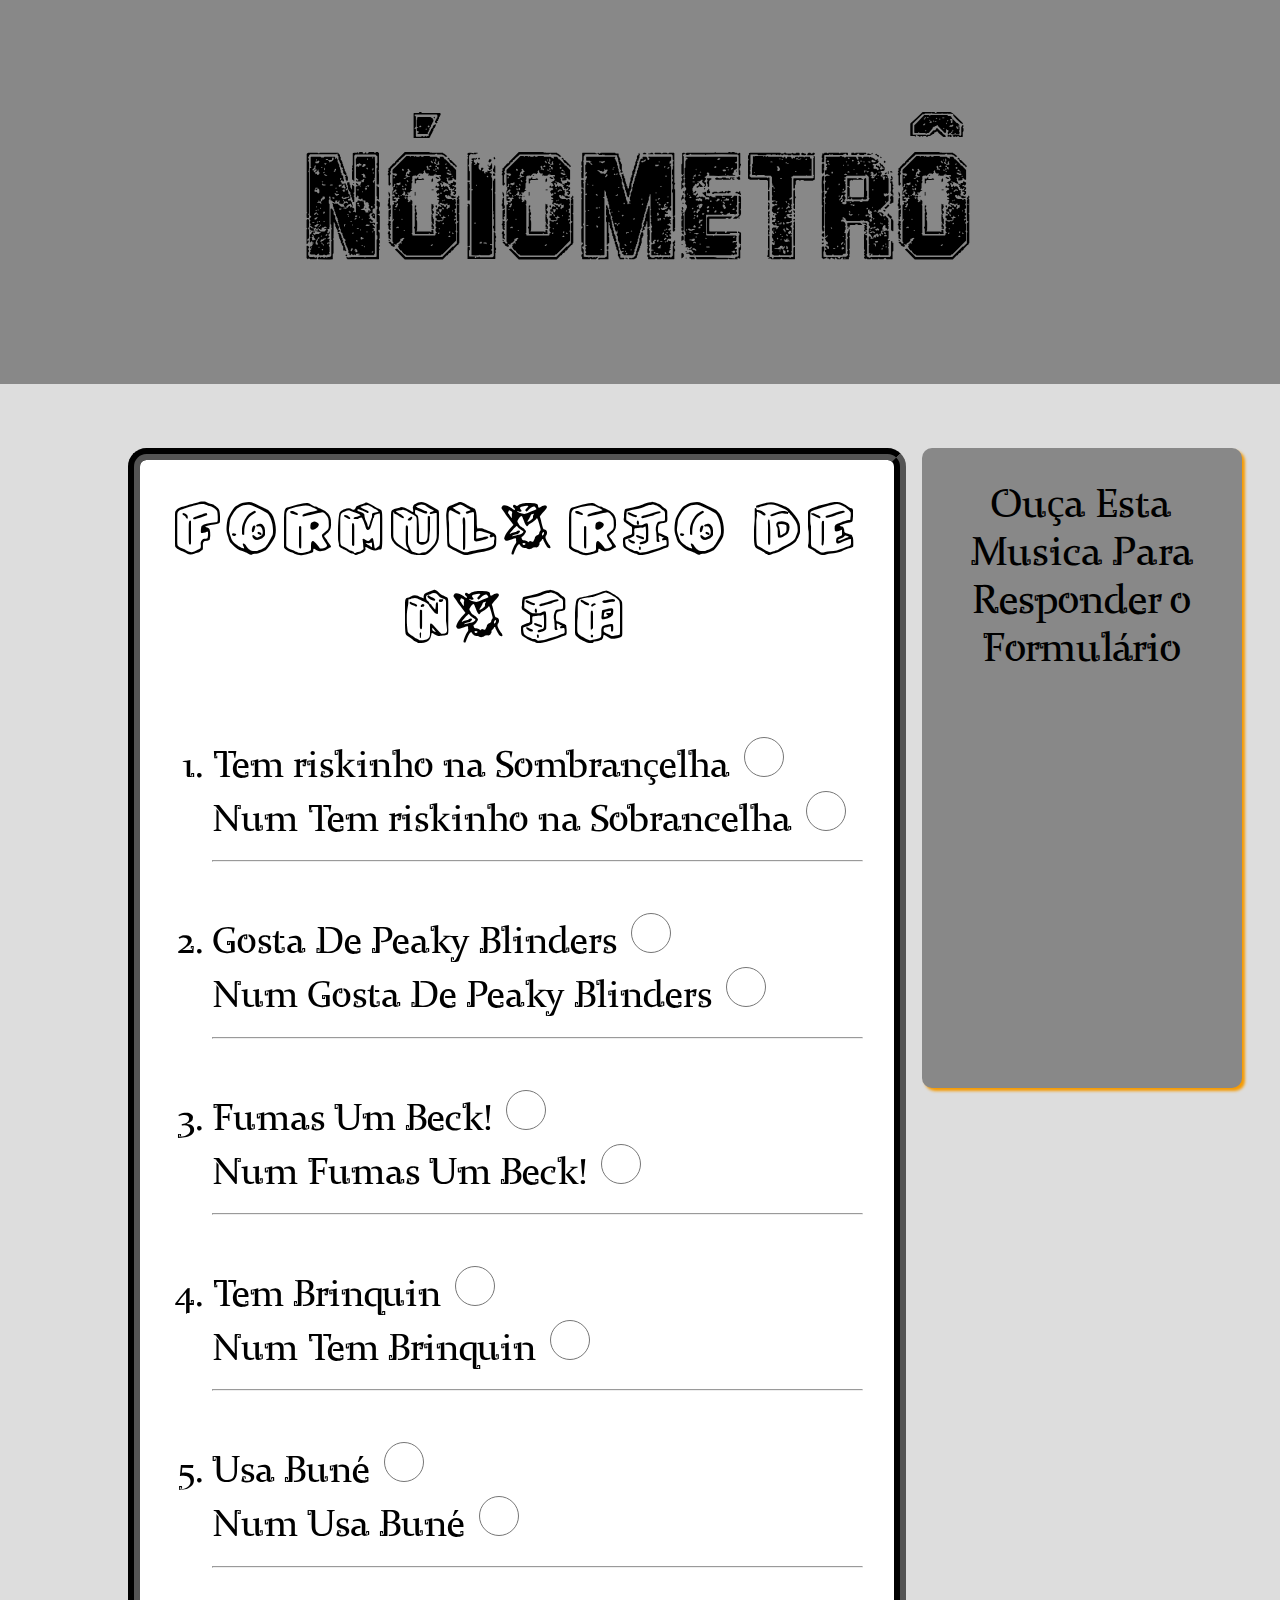
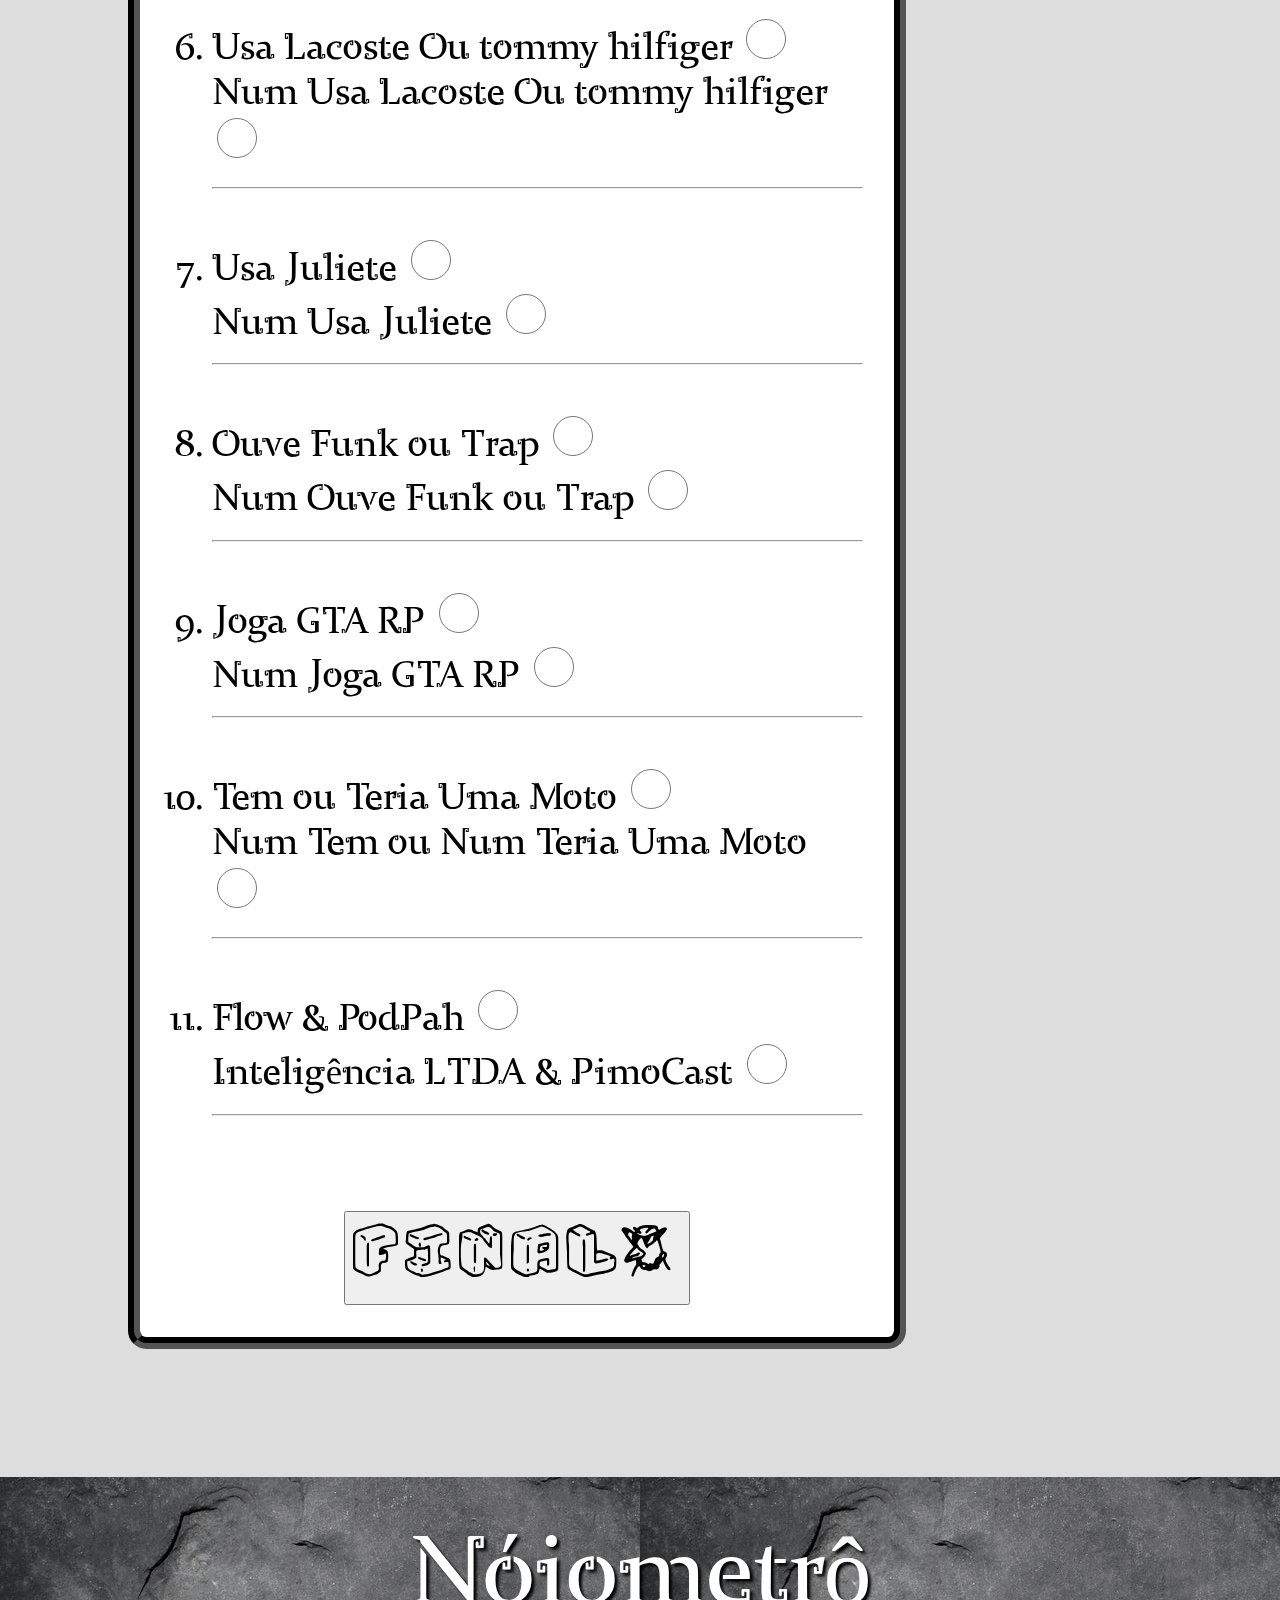
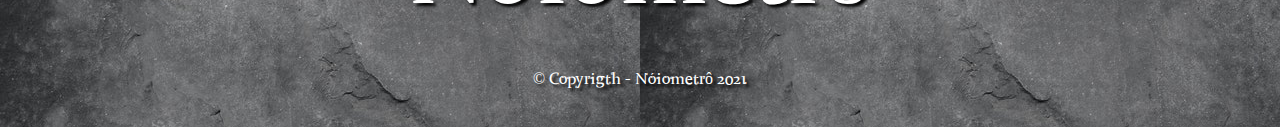
<file: index.html>
<!DOCTYPE html>
<html lang="pt-br">
<head>
    <meta charset="UTF-8">
    <meta http-equiv="X-UA-Compatible" content="IE=edge">
    <meta name="viewport" content="width=device-width, initial-scale=1.0">
    <link rel="stylesheet" href="add/reset.css">
    <link rel="stylesheet" href="add/style.css">
    <link rel="shortcut icon" href="add/favicon.ico" type="image/x-icon">
    <title>Nóiometrô</title>
</head>
<body>
    <header>
        <h1>Nóiometrô</h1>
    </header>
    <div id="conte">
        <div id="musinoia">
            <h2>Ouça Esta Musica Para Responder o Formulário</h2>
            <iframe width="560" height="315" src="https://www.youtube.com/embed/zSE223XxUlo?start=79" title="YouTube video player" frameborder="0" allow="accelerometer; autoplay; clipboard-write; encrypted-media; gyroscope; picture-in-picture" allowfullscreen id="musi"></iframe>
        </div>
        <form action="">
            <h2>Formul+ rio De N+ ia</h2>
            <ol>
                <li>
                    <label for="som1">Tem riskinho na Sombrançelha</label>
                    <input type="radio" name="sombran" id="som1" class="prime">
                    <br>
                    <label for="som2">Num Tem riskinho na Sobrancelha</label>
                    <input type="radio" name="sombran" id="som2">
                    <br>
                    <hr>
                </li>
                <li>
                    <label for="cert1">Gosta De Peaky Blinders</label>
                    <input type="radio" name="cert" id="cert1" class="prime">
                    <br>
                    <label for="cert2">Num Gosta De Peaky Blinders</label>
                    <input type="radio" name="cert" id="cert2">
                    <br>
                    <hr>
                </li>
                <li>
                    <label for="beck1">Fumas Um Beck!</label>
                    <input type="radio" name="beck" id="beck1" class="prime">
                    <br>
                    <label for="beck2">Num Fumas Um Beck!</label>
                    <input type="radio" name="beck" id="beck2">
                    <br>
                    <hr>
                </li>
                <li>
                    <label for="brink1">Tem Brinquin</label>
                    <input type="radio" name="brink" id="brink1" class="prime">
                    <br>
                    <label for="brink2">Num Tem Brinquin</label>
                    <input type="radio" name="brink" id="brink2">
                    <br>
                    <hr>
                </li>
                <li>
                    <label for="bune1">Usa Buné</label>
                    <input type="radio" name="bune" id="bune1" class="prime">
                    <br>
                    <label for="bune2">Num Usa Buné</label>
                    <input type="radio" name="bune" id="bune2">
                    <br>
                    <hr>
                </li>
                <li>
                    <label for="laco1">Usa Lacoste Ou tommy hilfiger</label>
                    <input type="radio" name="laco" id="laco1" class="prime">
                    <br>
                    <label for="laco2">Num Usa Lacoste Ou tommy hilfiger</label>
                    <input type="radio" name="laco" id="laco2">
                    <br>
                    <hr>
                </li>
                <li>
                    <label for="juli1">Usa Juliete</label>
                    <input type="radio" name="juli" id="juli1" class="prime">
                    <br>
                    <label for="juli2">Num Usa Juliete</label>
                    <input type="radio" name="juli" id="juli2">
                    <br>
                    <hr>
                </li>
                <li>
                    <label for="fun1">Ouve Funk ou Trap</label>
                    <input type="radio" name="fun" id="fun1" class="prime">
                    <br>
                    <label for="fun2">Num Ouve Funk ou Trap</label>
                    <input type="radio" name="fun" id="fun2">
                    <hr>
                </li>
                <li>
                    <label for="gta1">Joga GTA RP</label>
                    <input type="radio" name="gta" id="gta1" class="prime">
                    <br>
                    <label for="gta2">Num Joga GTA RP</label>
                    <input type="radio" name="gta" id="gta2">
                    <br>
                    <hr>
                </li>
                <li>
                    <label for="mot1">Tem ou Teria Uma Moto</label>
                    <input type="radio" name="mot" id="mot1" class="prime">
                    <br>
                    <label for="mot2">Num Tem ou Num Teria Uma Moto</label>
                    <input type="radio" name="mot" id="mot2">
                    <hr>
                </li>
                <li>
                    <label for="cast1">Flow & PodPah</label>
                    <input type="radio" name="cast" id="cast1" class="prime">
                    <br>
                    <label for="cast2">Inteligência LTDA & PimoCast</label>
                    <input type="radio" name="cast" id="cast2">
                    <hr>
                </li>
            </ol>
            <br>
            <p id="zoanoia"></p>
            <input type="button" value="Final+ zar" id="fim" onclick="cabo()">
        </form>
    </div>
    <div id="resp">
    </div>
    <footer>
        <h2>Nóiometrô</h2>
        <p>&copy; Copyrigth - Nóiometrô 2021</p>
    </footer>
    <script src="add/javascript.js"></script>
</body>
</html>
</file>
<file: add/style.css>
@font-face {
    font-family: "noia";
    src: url("CAMPUS PERSONAL USE.ttf") format("opentype");
}
@font-face {
    font-family: "txt";
    src: url("Mayan.ttf") format("opentype");
}
@font-face {
    font-family: "pingu";
    src: url("Penguin-Regular.ttf") format("opentype");
}
body {
    background-color: #DDDDDD;
}
header {
    background-color: #888888;
    height: 100%;
    width: 100%;
    margin: 0 0 5% 0;
    text-align: center;
    font: normal 8em noia;
    line-height: 3em;
}
.prime { 
    margin-top: 5%;
}
label {
    display: inline-block;
    cursor: pointer;
}
form h2 {
    font: 550 2em pingu;
    text-align: center;
}
form {
    font: normal 2.3em txt;
    width: 54%;
    margin-left: 10%;
    border: 0.33em groove black;
    padding: 0.86em;
    border-radius: 0.5em;
    background-color: white;
}
#fim:hover {
    background-color: #F59A01;
    transition: 0.5s;
    cursor: pointer;
    transform: scale(1.1);
}
#musinoia {
    height: 40em;
    background-color: #888888;
    box-shadow: 3px 3px 3px #F59A01;
    width: 25%;
    float: right;
    margin-right: 3%;
    border-radius: 10px;
}
#musinoia h2{
    font: normal 2.5em txt;
    text-align: center;
    margin-top: 10%;
}
#musi {
    height: 41%;
    width: 100%;
    margin-top: 20%;
}
input {
    width: 3em;
    height: 3em;
    display: inline-block;
    cursor: pointer;
}
#fim {
    margin-top: 2%;
    width: 50%;
    height: 100%;
    font: normal 2em pingu;
    margin-left: 25%;
}
footer {
    margin-top: 10%;
    background-image: url("pexels-life-of-pix-8892 (1).jpg");
    height: 250px;
}
footer h2 {
    text-align: center;
    font: normal 6em txt;
    text-shadow: 3px 3px 3px black;
    color: white;
    line-height: 2em;
}
footer p {
    text-align: center;
    font: normal 1em txt;
    color: white;
    text-shadow: 3px 3px 3px black;
    width: 100%;
}
label:hover {
    color: #F59A01;
}
#botvolt {
    padding: 20px;
    border-radius: 10px;
    font: normal 60px pingu;
    margin-top: 10em;
    color: black;
    position: relative;
    top: 36%;
    left: 0%;
}
#botvolt:hover {
    transition: 0.5s;
    background-color: #F59A01;
}
</file>
